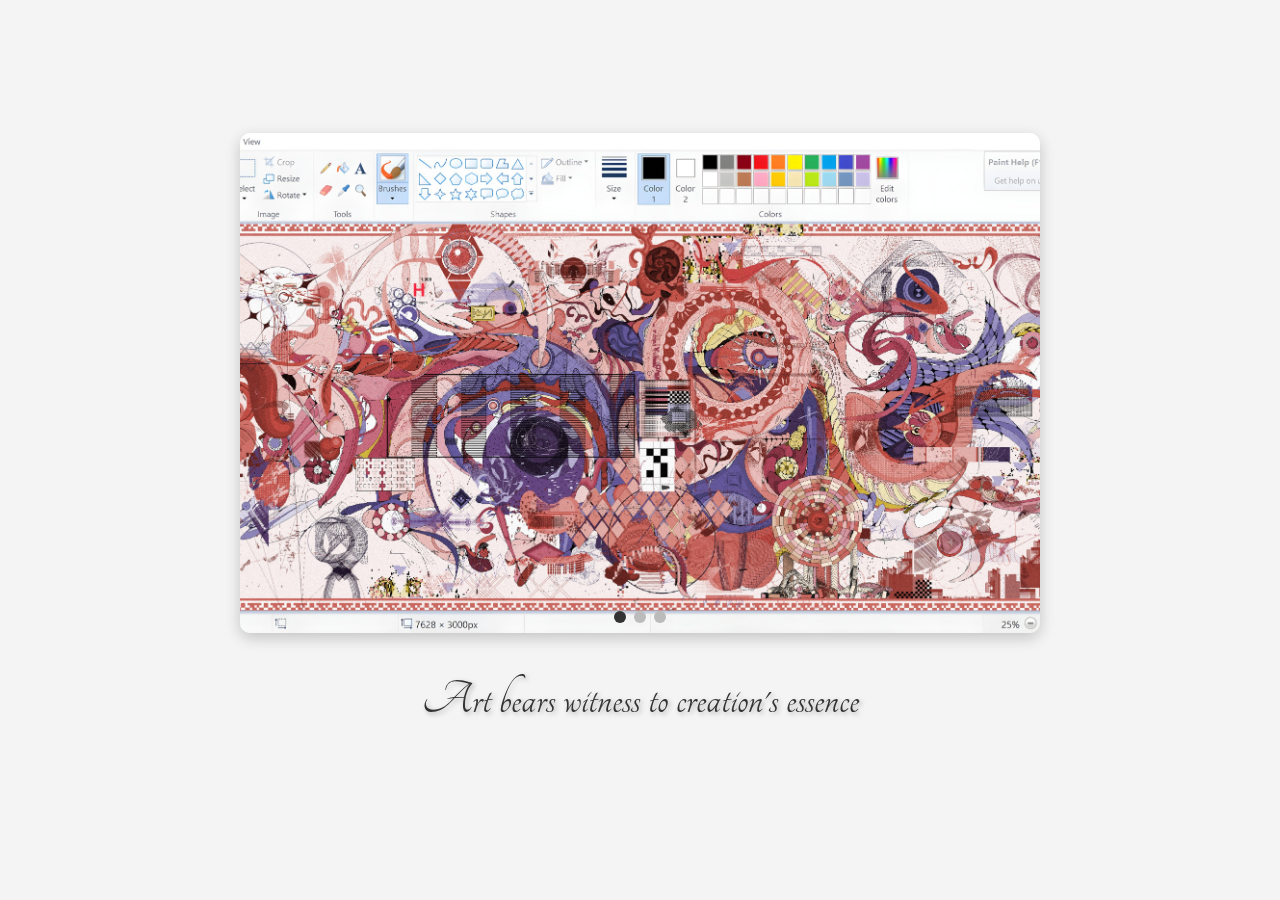
<file: image-slider/index.html>
<!DOCTYPE html>
<html lang="en">
  <head>
    <meta charset="UTF-8" />
    <meta name="viewport" content="width=device-width, initial-scale=1.0" />
    <title>Image image-slider</title>
    <!-- Styles -->
    <link rel="stylesheet" href="/image-slider/app.css" />
    <style>
      @import url("https://fonts.googleapis.com/css2?family=Tangerine:wght@400;700&display=swap");
    </style>
  </head>
  <body>
    <div class="slider">
      <div class="slider-container"></div>
      <!-- images will be added here -->
      <div class="dots-container"></div>
      <!-- Dots will be added here -->
    </div>
    <div class="caption tangerine-regular">
      Art bears witness to creation's essence
    </div>

    <!-- Scripts -->
    <script src="/image-slider/app.js"></script>
  </body>
</html>
</file>
<file: image-slider/app.css>
* {
  margin: 0;
  padding: 0;
  box-sizing: border-box;
}

body {
  display: flex;
  flex-direction: column;
  flex-flow: column;
  justify-content: center;
  align-items: center;
  height: 100vh;
  background-color: #f4f4f4;
}

.slider {
  position: relative;
  width: 800px;
  height: 500px;
  overflow: hidden;
  border-radius: 10px;
  box-shadow: 0 5px 15px rgba(0, 0, 0, 0.2);
}

.slider-container {
  display: flex;
  width: 100%;
  height: 100%;
  transition: transform 1s ease-in-out;
}

.slider img {
  width: 100%;
  height: 100%;
  object-fit: cover;
}

.dots-container {
  position: absolute;
  bottom: 10px;
  left: 50%;
  transform: translateX(-50%);
  display: flex;
  gap: 8px;
}

.dot {
  width: 12px;
  height: 12px;
  background-color: #bbb;
  border-radius: 50%;
  cursor: pointer;
  transition: background 0.3s;
}

.dot-active {
  background-color: #333;
}

.caption {
  margin: 20px;
  padding: 10px;
  text-align: center;
  width: 800px; /* Same width as the slider */
  font-family: "Arial", sans-serif;
  font-size: 50px;
  font-weight: bold; /* Other values: normal, 100, 200...900 */
  color: #333333;
  line-height: 1.5;
  text-shadow: 2px 2px 5px rgba(0, 0, 0, 0.3);
}

div.dot:hover {
  background-color: #333333;
  font-size: 18px;
}

.tangerine-regular {
  font-family: "Tangerine", serif;
  font-weight: 400;
  font-style: normal;
}

.tangerine-bold {
  font-family: "Tangerine", serif;
  font-weight: 700;
  font-style: normal;
}

/* .slider .caption {
  position: absolute;
  bottom: 10px;
  left: 20px;
  color: white;
  background-color: rgba(0, 0, 0, 0.5);
  padding: 10px;
  border-radius: 5px;
} */
</file>
